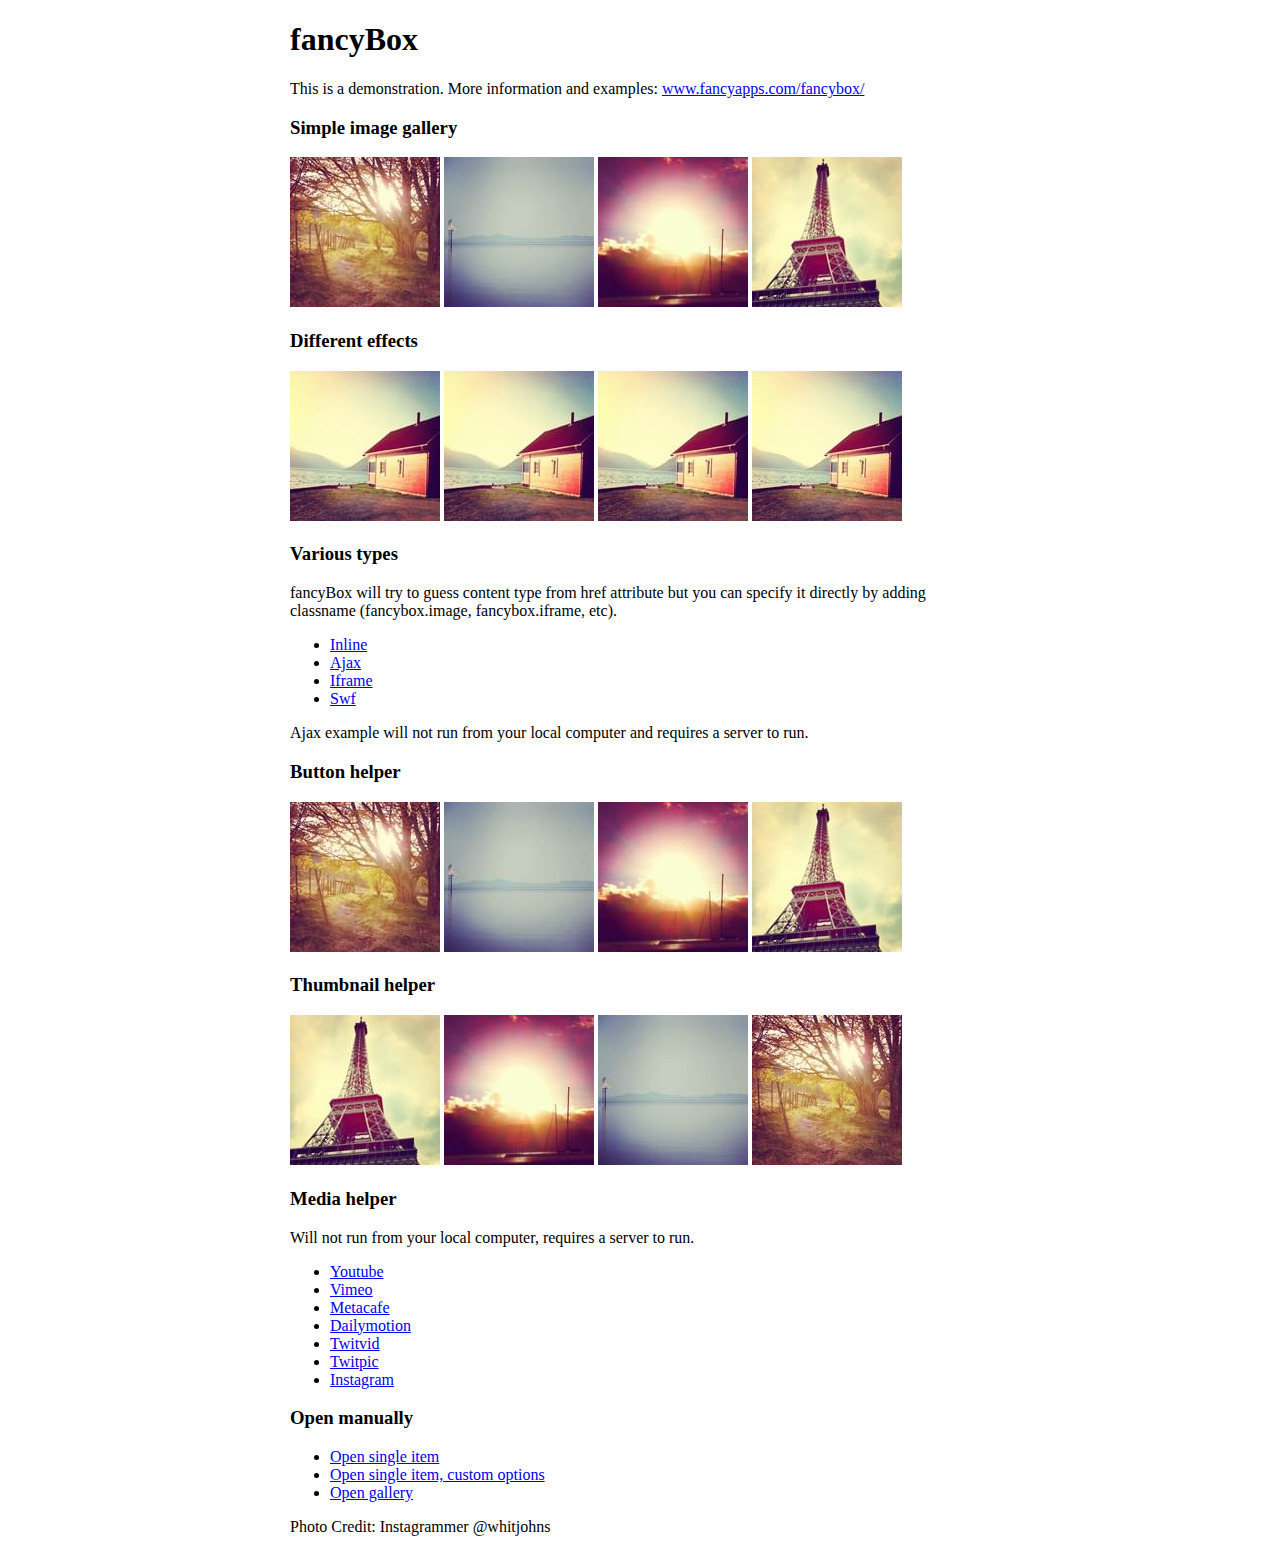
<file: fancybox/demo/index.html>
<!DOCTYPE html>
<html>
<head>
	<title>fancyBox - Fancy jQuery Lightbox Alternative | Demonstration</title>
	<meta http-equiv="Content-Type" content="text/html; charset=UTF-8" />

	<!-- Add jQuery library -->
	<script type="text/javascript" src="../lib/jquery-1.10.1.min.js"></script>

	<!-- Add mousewheel plugin (this is optional) -->
	<script type="text/javascript" src="../lib/jquery.mousewheel-3.0.6.pack.js"></script>

	<!-- Add fancyBox main JS and CSS files -->
	<script type="text/javascript" src="../source/jquery.fancybox.js?v=2.1.5"></script>
	<link rel="stylesheet" type="text/css" href="../source/jquery.fancybox.css?v=2.1.5" media="screen" />

	<!-- Add Button helper (this is optional) -->
	<link rel="stylesheet" type="text/css" href="../source/helpers/jquery.fancybox-buttons.css?v=1.0.5" />
	<script type="text/javascript" src="../source/helpers/jquery.fancybox-buttons.js?v=1.0.5"></script>

	<!-- Add Thumbnail helper (this is optional) -->
	<link rel="stylesheet" type="text/css" href="../source/helpers/jquery.fancybox-thumbs.css?v=1.0.7" />
	<script type="text/javascript" src="../source/helpers/jquery.fancybox-thumbs.js?v=1.0.7"></script>

	<!-- Add Media helper (this is optional) -->
	<script type="text/javascript" src="../source/helpers/jquery.fancybox-media.js?v=1.0.6"></script>

	<script type="text/javascript">
		$(document).ready(function() {
			/*
			 *  Simple image gallery. Uses default settings
			 */

			$('.fancybox').fancybox();

			/*
			 *  Different effects
			 */

			// Change title type, overlay closing speed
			$(".fancybox-effects-a").fancybox({
				helpers: {
					title : {
						type : 'outside'
					},
					overlay : {
						speedOut : 0
					}
				}
			});

			// Disable opening and closing animations, change title type
			$(".fancybox-effects-b").fancybox({
				openEffect  : 'none',
				closeEffect	: 'none',

				helpers : {
					title : {
						type : 'over'
					}
				}
			});

			// Set custom style, close if clicked, change title type and overlay color
			$(".fancybox-effects-c").fancybox({
				wrapCSS    : 'fancybox-custom',
				closeClick : true,

				openEffect : 'none',

				helpers : {
					title : {
						type : 'inside'
					},
					overlay : {
						css : {
							'background' : 'rgba(238,238,238,0.85)'
						}
					}
				}
			});

			// Remove padding, set opening and closing animations, close if clicked and disable overlay
			$(".fancybox-effects-d").fancybox({
				padding: 0,

				openEffect : 'elastic',
				openSpeed  : 150,

				closeEffect : 'elastic',
				closeSpeed  : 150,

				closeClick : true,

				helpers : {
					overlay : null
				}
			});

			/*
			 *  Button helper. Disable animations, hide close button, change title type and content
			 */

			$('.fancybox-buttons').fancybox({
				openEffect  : 'none',
				closeEffect : 'none',

				prevEffect : 'none',
				nextEffect : 'none',

				closeBtn  : false,

				helpers : {
					title : {
						type : 'inside'
					},
					buttons	: {}
				},

				afterLoad : function() {
					this.title = 'Image ' + (this.index + 1) + ' of ' + this.group.length + (this.title ? ' - ' + this.title : '');
				}
			});


			/*
			 *  Thumbnail helper. Disable animations, hide close button, arrows and slide to next gallery item if clicked
			 */

			$('.fancybox-thumbs').fancybox({
				prevEffect : 'none',
				nextEffect : 'none',

				closeBtn  : false,
				arrows    : false,
				nextClick : true,

				helpers : {
					thumbs : {
						width  : 50,
						height : 50
					}
				}
			});

			/*
			 *  Media helper. Group items, disable animations, hide arrows, enable media and button helpers.
			*/
			$('.fancybox-media')
				.attr('rel', 'media-gallery')
				.fancybox({
					openEffect : 'none',
					closeEffect : 'none',
					prevEffect : 'none',
					nextEffect : 'none',

					arrows : false,
					helpers : {
						media : {},
						buttons : {}
					}
				});

			/*
			 *  Open manually
			 */

			$("#fancybox-manual-a").click(function() {
				$.fancybox.open('1_b.jpg');
			});

			$("#fancybox-manual-b").click(function() {
				$.fancybox.open({
					href : 'iframe.html',
					type : 'iframe',
					padding : 5
				});
			});

			$("#fancybox-manual-c").click(function() {
				$.fancybox.open([
					{
						href : '1_b.jpg',
						title : 'My title'
					}, {
						href : '2_b.jpg',
						title : '2nd title'
					}, {
						href : '3_b.jpg'
					}
				], {
					helpers : {
						thumbs : {
							width: 75,
							height: 50
						}
					}
				});
			});


		});
	</script>
	<style type="text/css">
		.fancybox-custom .fancybox-skin {
			box-shadow: 0 0 50px #222;
		}

		body {
			max-width: 700px;
			margin: 0 auto;
		}
	</style>
</head>
<body>
	<h1>fancyBox</h1>

	<p>This is a demonstration. More information and examples: <a href="http://fancyapps.com/fancybox/">www.fancyapps.com/fancybox/</a></p>

	<h3>Simple image gallery</h3>
	<p>
		<a class="fancybox" href="1_b.jpg" data-fancybox-group="gallery" title="Lorem ipsum dolor sit amet"><img src="1_s.jpg" alt="" /></a>

		<a class="fancybox" href="2_b.jpg" data-fancybox-group="gallery" title="Etiam quis mi eu elit temp"><img src="2_s.jpg" alt="" /></a>

		<a class="fancybox" href="3_b.jpg" data-fancybox-group="gallery" title="Cras neque mi, semper leon"><img src="3_s.jpg" alt="" /></a>

		<a class="fancybox" href="4_b.jpg" data-fancybox-group="gallery" title="Sed vel sapien vel sem uno"><img src="4_s.jpg" alt="" /></a>
	</p>

	<h3>Different effects</h3>
	<p>
		<a class="fancybox-effects-a" href="5_b.jpg" title="Lorem ipsum dolor sit amet, consectetur adipiscing elit"><img src="5_s.jpg" alt="" /></a>

		<a class="fancybox-effects-b" href="5_b.jpg" title="Lorem ipsum dolor sit amet, consectetur adipiscing elit"><img src="5_s.jpg" alt="" /></a>

		<a class="fancybox-effects-c" href="5_b.jpg" title="Lorem ipsum dolor sit amet, consectetur adipiscing elit"><img src="5_s.jpg" alt="" /></a>

		<a class="fancybox-effects-d" href="5_b.jpg" title="Lorem ipsum dolor sit amet, consectetur adipiscing elit"><img src="5_s.jpg" alt="" /></a>
	</p>

	<h3>Various types</h3>
	<p>
		fancyBox will try to guess content type from href attribute but you can specify it directly by adding classname (fancybox.image, fancybox.iframe, etc).
	</p>
	<ul>
		<li><a class="fancybox" href="#inline1" title="Lorem ipsum dolor sit amet">Inline</a></li>
		<li><a class="fancybox fancybox.ajax" href="ajax.txt">Ajax</a></li>
		<li><a class="fancybox fancybox.iframe" href="iframe.html">Iframe</a></li>
		<li><a class="fancybox" href="http://www.adobe.com/jp/events/cs3_web_edition_tour/swfs/perform.swf">Swf</a></li>
	</ul>

	<div id="inline1" style="width:400px;display: none;">
		<h3>Etiam quis mi eu elit</h3>
		<p>
			Lorem ipsum dolor sit amet, consectetur adipiscing elit. Etiam quis mi eu elit tempor facilisis id et neque. Nulla sit amet sem sapien. Vestibulum imperdiet porta ante ac ornare. Nulla et lorem eu nibh adipiscing ultricies nec at lacus. Cras laoreet ultricies sem, at blandit mi eleifend aliquam. Nunc enim ipsum, vehicula non pretium varius, cursus ac tortor. Vivamus fringilla congue laoreet. Quisque ultrices sodales orci, quis rhoncus justo auctor in. Phasellus dui eros, bibendum eu feugiat ornare, faucibus eu mi. Nunc aliquet tempus sem, id aliquam diam varius ac. Maecenas nisl nunc, molestie vitae eleifend vel, iaculis sed magna. Aenean tempus lacus vitae orci posuere porttitor eget non felis. Donec lectus elit, aliquam nec eleifend sit amet, vestibulum sed nunc.
		</p>
	</div>

	<p>
		Ajax example will not run from your local computer and requires a server to run.
	</p>

	<h3>Button helper</h3>
	<p>
		<a class="fancybox-buttons" data-fancybox-group="button" href="1_b.jpg"><img src="1_s.jpg" alt="" /></a>

		<a class="fancybox-buttons" data-fancybox-group="button" href="2_b.jpg"><img src="2_s.jpg" alt="" /></a>

		<a class="fancybox-buttons" data-fancybox-group="button" href="3_b.jpg"><img src="3_s.jpg" alt="" /></a>

		<a class="fancybox-buttons" data-fancybox-group="button" href="4_b.jpg"><img src="4_s.jpg" alt="" /></a>
	</p>

	<h3>Thumbnail helper</h3>
	<p>
		<a class="fancybox-thumbs" data-fancybox-group="thumb" href="4_b.jpg"><img src="4_s.jpg" alt="" /></a>

		<a class="fancybox-thumbs" data-fancybox-group="thumb" href="3_b.jpg"><img src="3_s.jpg" alt="" /></a>

		<a class="fancybox-thumbs" data-fancybox-group="thumb" href="2_b.jpg"><img src="2_s.jpg" alt="" /></a>

		<a class="fancybox-thumbs" data-fancybox-group="thumb" href="1_b.jpg"><img src="1_s.jpg" alt="" /></a>
	</p>

	<h3>Media helper</h3>
	<p>
		Will not run from your local computer, requires a server to run.
	</p>

	<ul>
		<li><a class="fancybox-media" href="http://www.youtube.com/watch?v=opj24KnzrWo">Youtube</a></li>
		<li><a class="fancybox-media" href="http://vimeo.com/47480346">Vimeo</a></li>
		<li><a class="fancybox-media" href="http://www.metacafe.com/watch/7635964/">Metacafe</a></li>
		<li><a class="fancybox-media" href="http://www.dailymotion.com/video/xoeylt_electric-guest-this-head-i-hold_music">Dailymotion</a></li>
		<li><a class="fancybox-media" href="http://twitvid.com/QY7MD">Twitvid</a></li>
		<li><a class="fancybox-media" href="http://twitpic.com/7p93st">Twitpic</a></li>
		<li><a class="fancybox-media" href="http://instagr.am/p/IejkuUGxQn">Instagram</a></li>
	</ul>

	<h3>Open manually</h3>
	<ul>
		<li><a id="fancybox-manual-a" href="javascript:;">Open single item</a></li>
		<li><a id="fancybox-manual-b" href="javascript:;">Open single item, custom options</a></li>
		<li><a id="fancybox-manual-c" href="javascript:;">Open gallery</a></li>
	</ul>

	<p>
		Photo Credit: Instagrammer @whitjohns
	</p>
</body>
</html>
</file>
